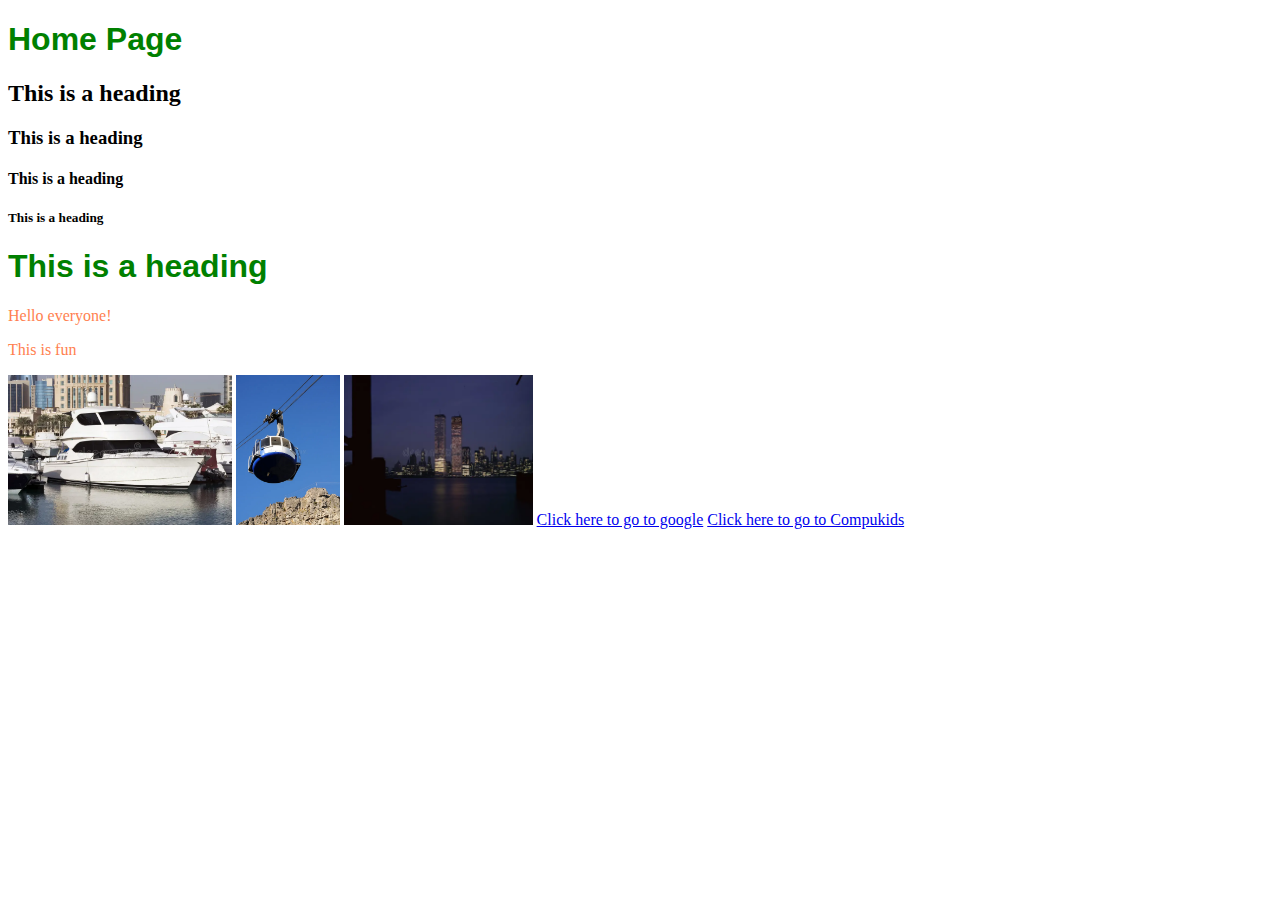
<file: index.html>
<!DOCTYPE html>
<html>
     <head>
        <link rel="stylesheet" href="style.css">
     </head>
     <body>
          <h1>Home Page</h1>
          <h2>This is a heading</h2>
          <h3>This is a heading</h3>
          <h4>This is a heading</h4>
          <h5>This is a heading</h5>
          <h1>This is a heading</h1>
          <p>Hello everyone!</p>
          <p>This is fun</p>
          <img src="images/boat.jpg"height="150"/>
          <img src="images/cablecar.jpg"height=150/>
          <img src="images/city.jpg"height="150"/>

          <a href="http://www.google.com">Click here to go to google</a>
          <a href="https://compukids.org">Click here to go to Compukids</a>
     </body>
</html>
</file>
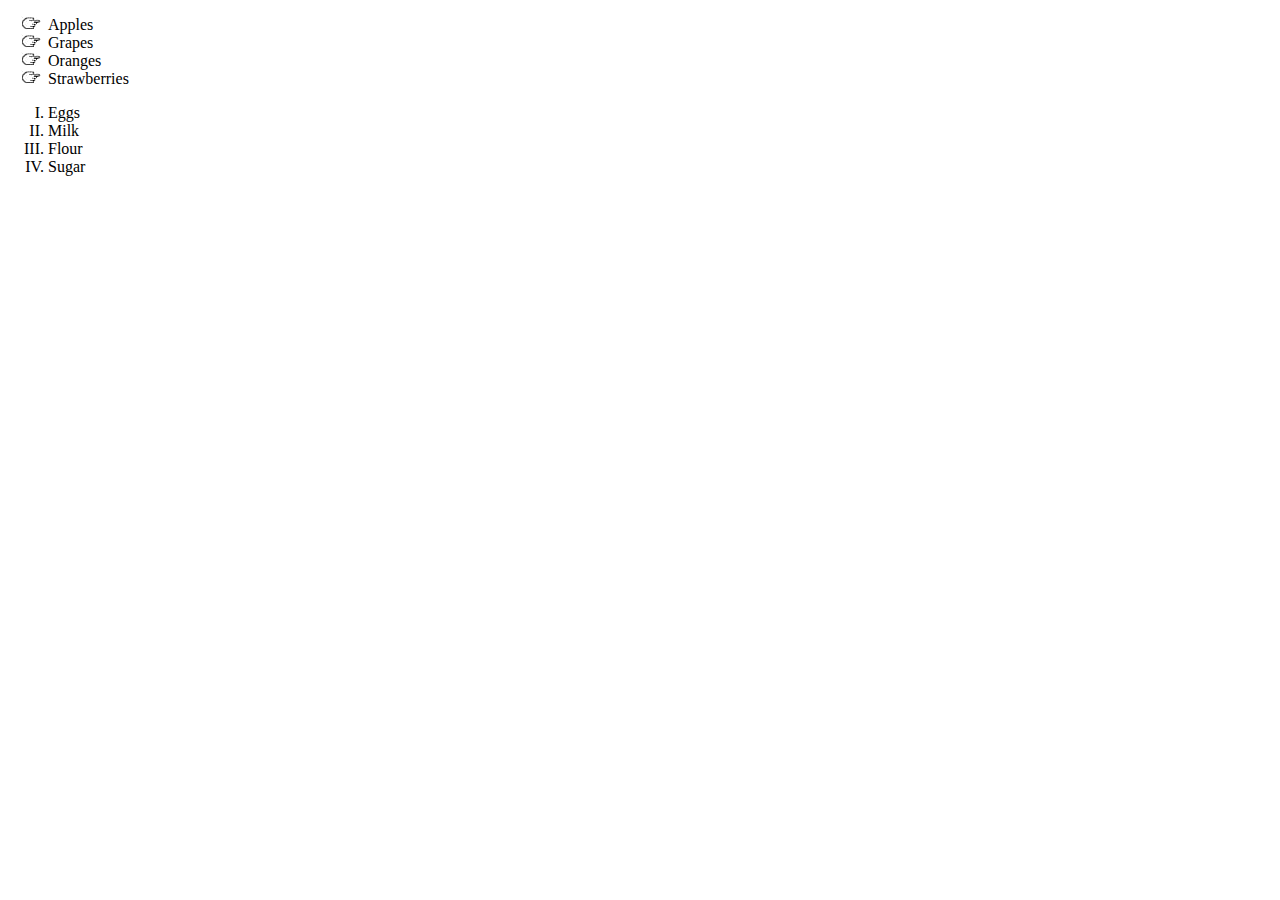
<file: lists.html>
<!DOCTYPE html>
<html>
    <head>
      <link rel="stylesheet" href="style.css">
    </head>
     <body>
        
      <ul>
          <li>Apples</li>
          <li>Grapes</li>
          <li>Oranges</li>
          <li>Strawberries</li>
        </ul>
        
        <ol>
            <li>Eggs</li>
            <li>Milk</li>
            <li>Flour</li>
            <li>Sugar</li>
        </ol>

     </body>
</html>
</file>
<file: style.css>
h1{
    color:green;
    font-family: sans-serif;
}
p{
    color :coral;
    font-family:fantasy;
} 
ul{
    list-style-image: url('images/pointer.png')
    }
ol{ 
list-style-type: upper-roman;
}
</file>
